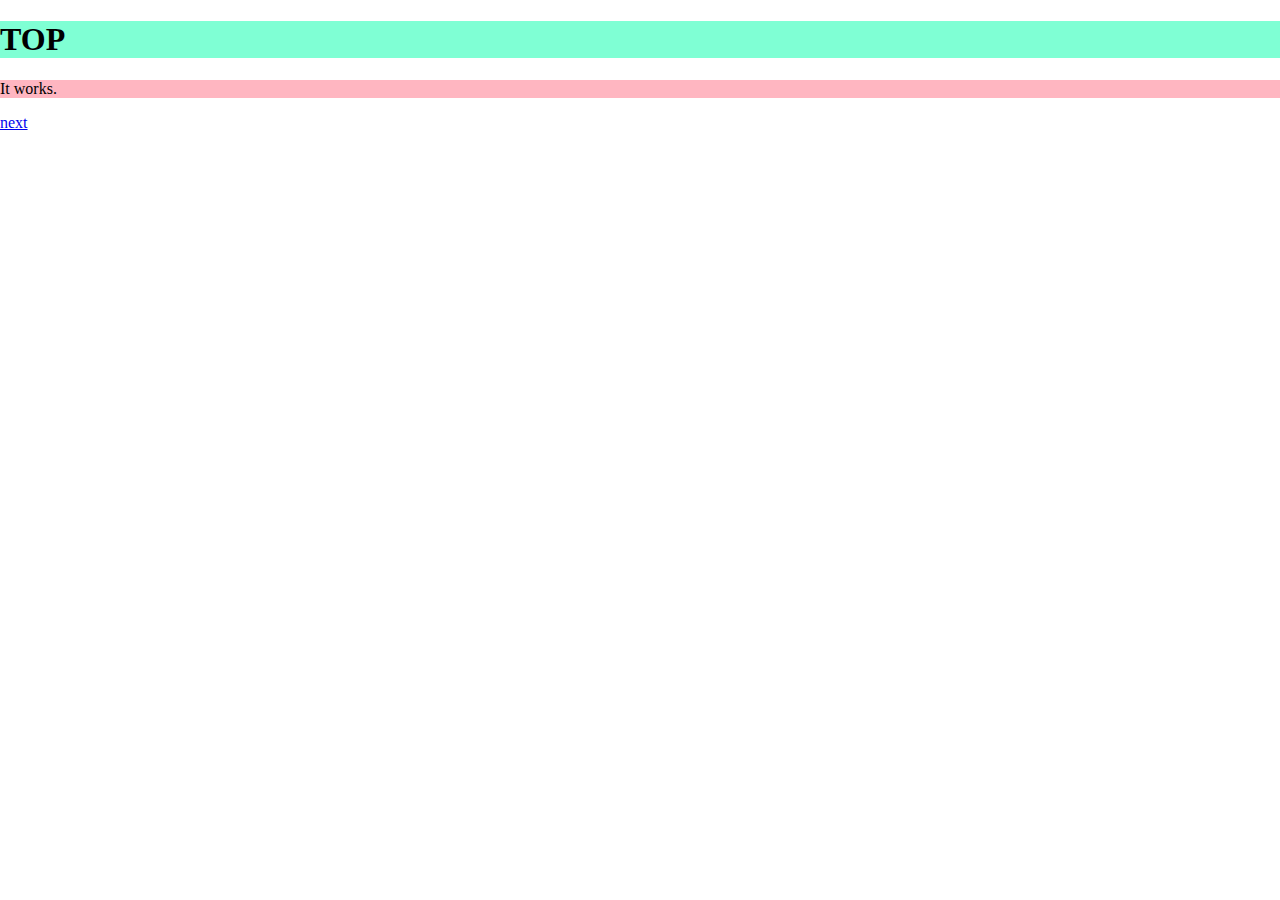
<file: Capybara/index.html>
<!DOCTYPE html>
<html lang="ja">
<head>
    <meta charset="UTF-8" />
    <title>TOP</title>
    <link rel="stylesheet" type="text/css" href="design.css" />
</head>
<body>
    <h1>TOP</h1>
    <p>It works.</p>
    <a href="field.html">next</a>
</body>
</html>
</file>
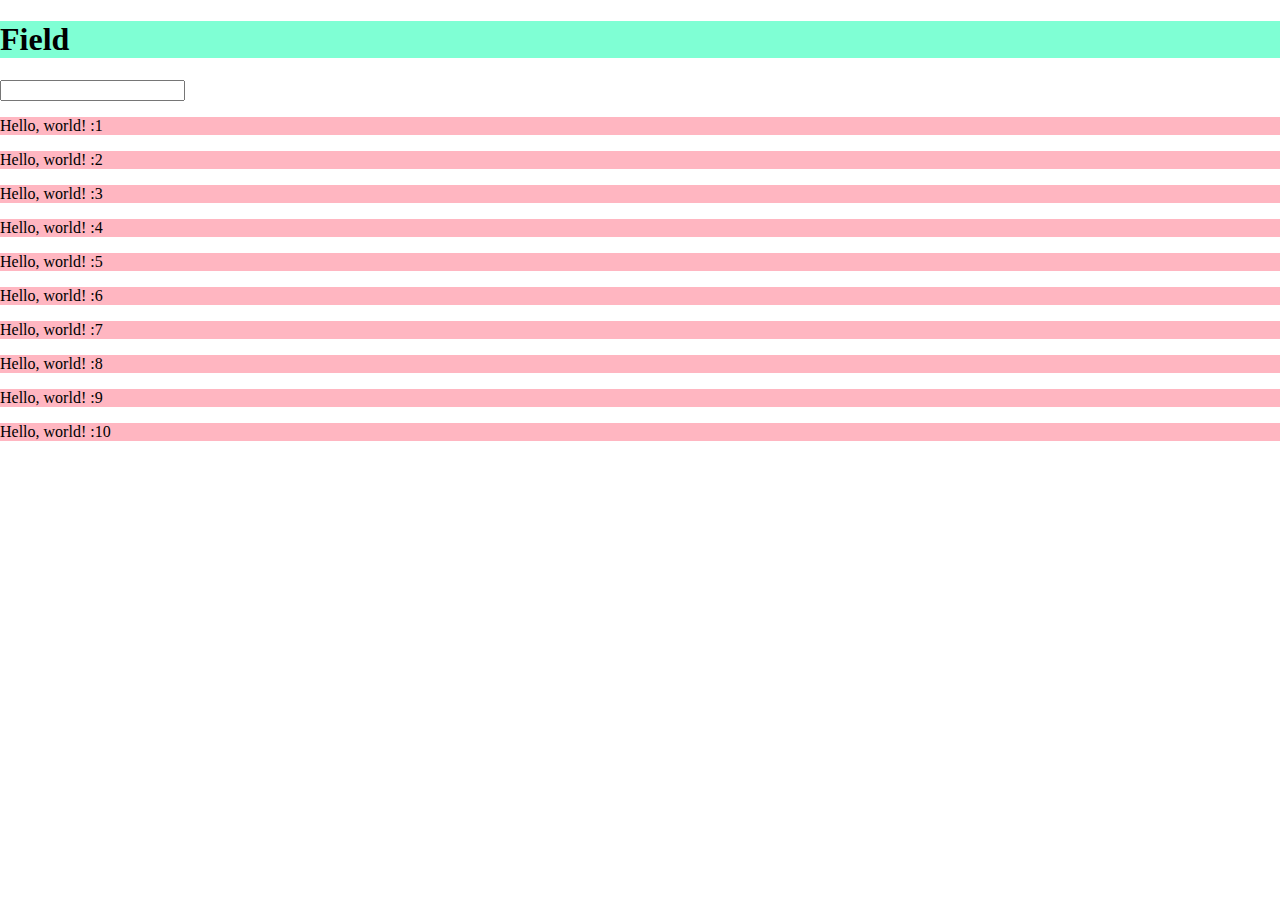
<file: Capybara/field.html>
<!DOCTYPE html>
<html lang="ja">
<head>
    <meta charset="UTF-8" />
    <title>Field</title>
    <link rel="stylesheet" type="text/css" href="design.css" />
    <script type="text/javascript" src="control.js"></script>
</head>
<body>
    <h1>Field</h1>
    <input type="text" name="field" />
    <div id="js"></div>
</body>
</html>
</file>
<file: Capybara/design.css>
@charset "UTF-8";

html{
    margin: 0px;
    padding: 0px;
    background-color: white;
}

body{
    margin: 0px;
    padding: 0px;
}

h1{
    background-color: aquamarine;
}

p{
    background-color: lightpink;
}
</file>
